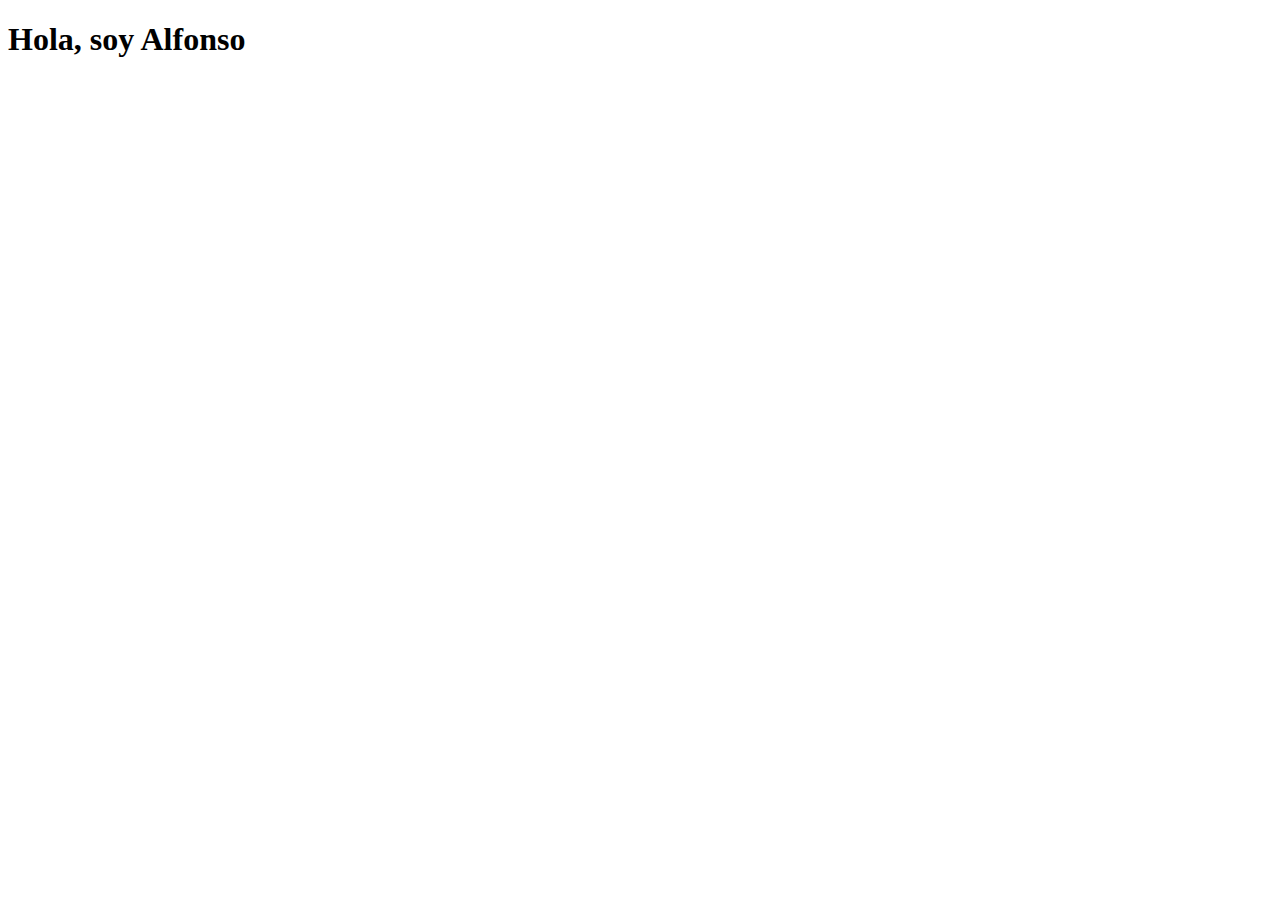
<file: 1.html>
<!DOCTYPE html>
<html lang="en">

<head>
    <meta charset="UTF-8">
    <meta name="viewport" content="width=device-width, initial-scale=1.0">
    <title>Document</title>
</head>

<body>
    <h1>Hola, soy Alfonso</h1>
</body>

</html>
</file>
